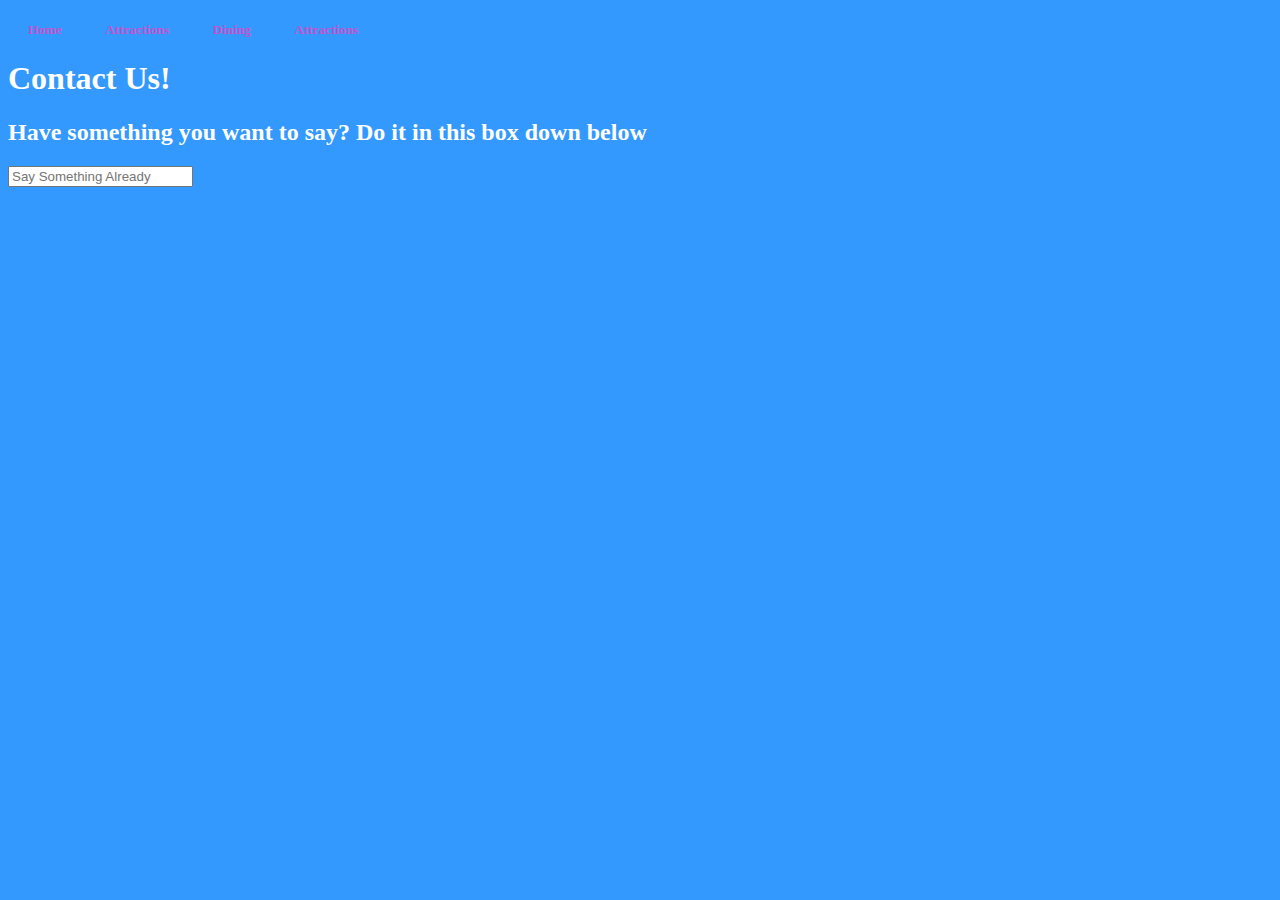
<file: Contact Us.html>
<!DOCTYPE html>
<html lang="en">
<head>
    <meta charset="UTF-8">
    <meta http-equiv="X-UA-Compatible" content="IE=edge">
    <meta name="viewport" content="width=device-width, initial-scale=1.0">
    <title>Document</title>
    <link rel="stylesheet" href="Styles.css">
</head>
<body>
    <h5> <a href="index.html">Home </a>
        <a href="Attractions.html"> Attractions</a>
        <a href="Dining.html"> Dining</a>
         <a href="Transportation.html"> Attractions</a></h5>
    <h1> Contact Us!</h1><b>
    <h2>Have something you want to say? Do it in this box down below</h2><b>
        <form> 
            <input type "text" placeholder = "Say Something Already">
        </form>
</html>
</file>
<file: Styles.css>
body {
    background-color: rgb(51, 153, 255);
        color: white;
      }

      Table {
        border-collapse: collapse;
        width: 50%;
    }
    
    Th, td {
        padding: 8px;
        text-align: left;
        border-bottom: 1px solid white
    
       

        
}







.imageOne {
    border-radius: 5px;
    width:800px;
    height:400px;
}



.imageTwo {
    float: right;
}
    
.imageThree {
    border-radius: 5px;
    width:600px;
    height:400px;
}

a:link {
    margin: 20px;
}

a:link {
    color: rgb(197, 84, 204);
    Text-decoration: none
    
  }
  
  
  a:visited {
    color: rgb(120, 97, 121);
    Text-decoration: none 
  }
  
  
  a:hover {
    color: rgb(255, 179, 224);
    Text-decoration: none
  }
</file>
